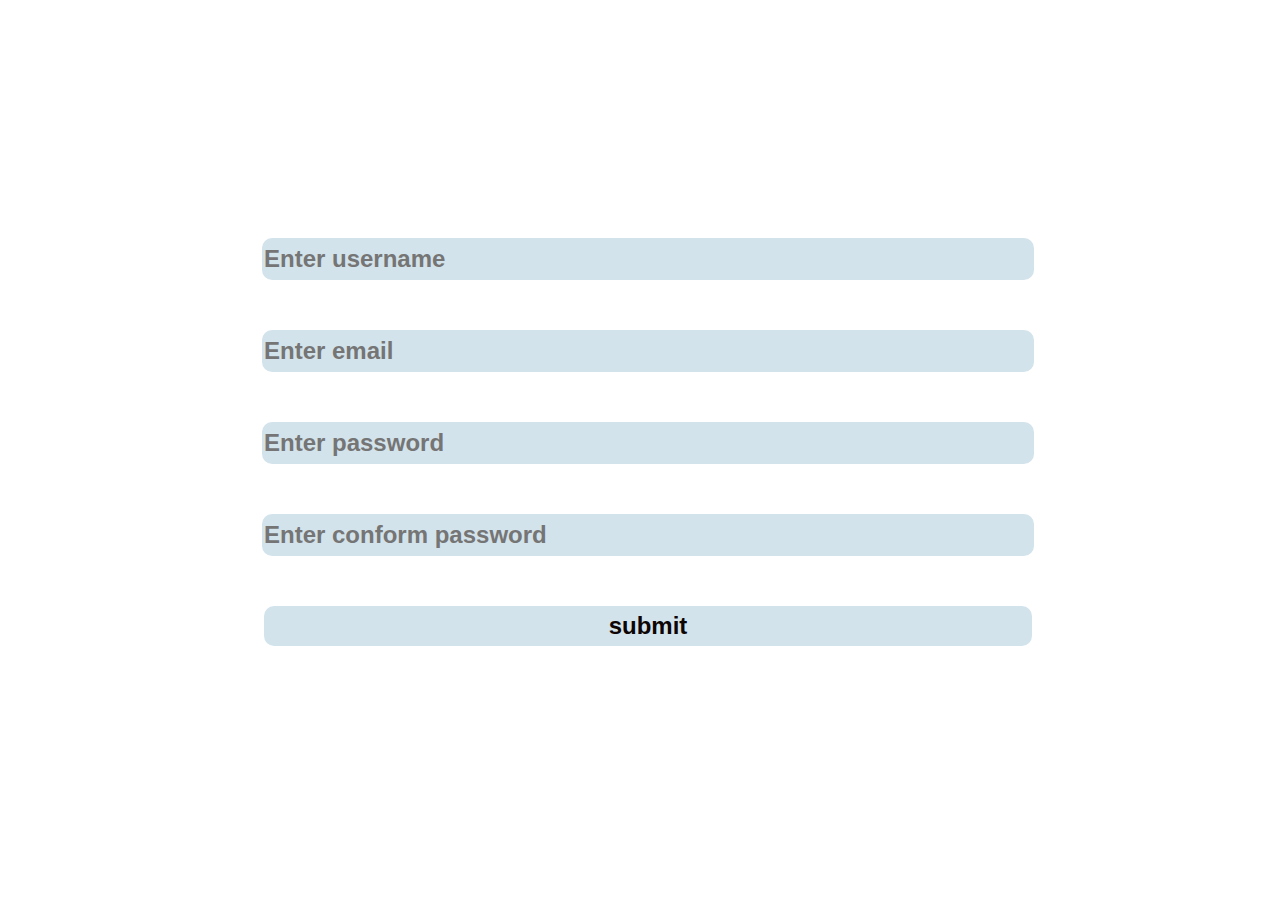
<file: formvalidation.htm>
<!DOCTYPE html>
<html lang="en">
<head>
    <meta charset="UTF-8">
    <meta name="viewport" content="width=device-width, initial-scale=1.0">
    <title>Document</title>
    <style>
        body{
            display: flex;
            justify-content: center;
            align-items: center;
            width: 100%;
            height: 100vh;
        }
        .main{
            width: 60%;
            height: 60%;
            /* border: 2px solid red; */
            display: flex;
            justify-content: space-evenly;
            align-items: center;
            flex-direction: column;
        }
        form{
            width: 100%;
            height: 100%;
            display: flex;
            justify-content: space-evenly;
            align-items: center;
            flex-direction: column;
            /* border: 2px solid black; */
        }
        input{
            width: 100%;
            height: 40px;
            border: none;
            font-size: 1.5rem;
            font-weight: bold;
            /* outline: none; */
            background-color: rgb(211, 227, 235);
            border-radius: 10px;
            color: rgb(14, 5, 5);
        }
        h1{
            font-size: 1.5rem;
            color:red;

        }
    </style>
</head>
<body>
    <div class="main">
        <form action="#" class="form">
        <input type="text" placeholder="Enter username" class="text">
        <input type="text" placeholder="Enter email" class="email">
        <input type="password" placeholder="Enter password" class="password">
        <input type="password" placeholder="Enter conform password" class="conform-password">
        <input type="submit" value="submit" class="submit" onclick="onSubmit()">

    </form>
    <h1></h1>
    </div>
    <script>
        let text = document.querySelector(".text")
       let email=  document.querySelector(".email")
       let password=  document.querySelector(".password")
      let conformPassword =   document.querySelector(".conform-password")
      let submit = document.querySelector(".submit")
      let h1 = document.querySelector("h1")
      let form= document.querySelector(".form");
    //   text.style.border= "2px solid red"
    // text.focus();

        const  onSubmit = () =>{
            if(text.value == ""){
                // text.style.border= "3px solid red";
                text.focus();
               h1.innerHTML="enter name"
                return false;
                // alert("fomr is not submited")
            }
            else if(!email.value.match(/^[a-z0-9]*[@][a-z]*[\.][a-z]{2,3}$/) || email.value=="" ){
                // email.style.border= "2px solid red";
                email.focus();
               h1.innerHTML="enter email"
                alert("enter valid email")
                return false;
                // alert("fomr is not submited")
            }
            else if(password.value == ""){
                // password.style.border= "2px solid red";
                password.focus();
               h1.innerHTML="enter password"

                return false;
                // alert("fomr is not submited")
            }
            else if(conformPassword.value == "" || conformPassword.value!=password.value ){
                // conformPassword.style.border= "2px solid red";
                conformPassword.focus();
               h1.innerHTML="enter conform password"

                return false;
                // alert("fomr is not submited")
            }else{
                return true;
                alert("your form is completed")
            }
            // alert("pallab")
            // text.style.border= "2px solid red"

        }
       
        // form.addEventListener("submit", (e)=>{
        //     e.preventDefault();
        //     onSubmit();
        //     console.log("fomr submited")
        // })
</script>
</body>
</html>
</file>
